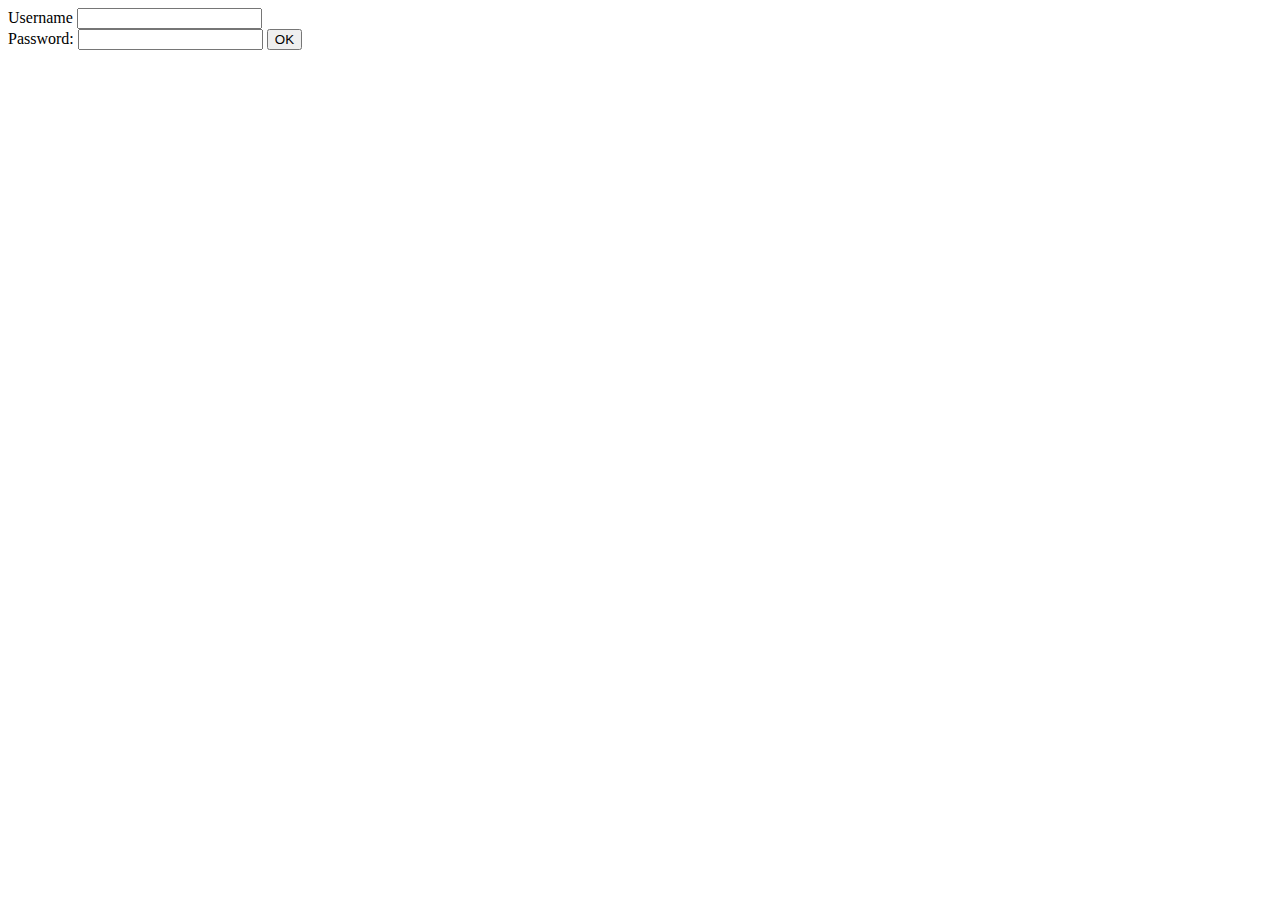
<file: day04/ex01/index.html>
<html><body>
<form name="create.php" action="create.php" method="POST">
   Username <input type="text" name="login" value="" />
   <br />
   Password: <input type="password" name="passwd" value="" />
<input type="submit" name="submit" value="OK" />
</form >
</body></html>
</file>
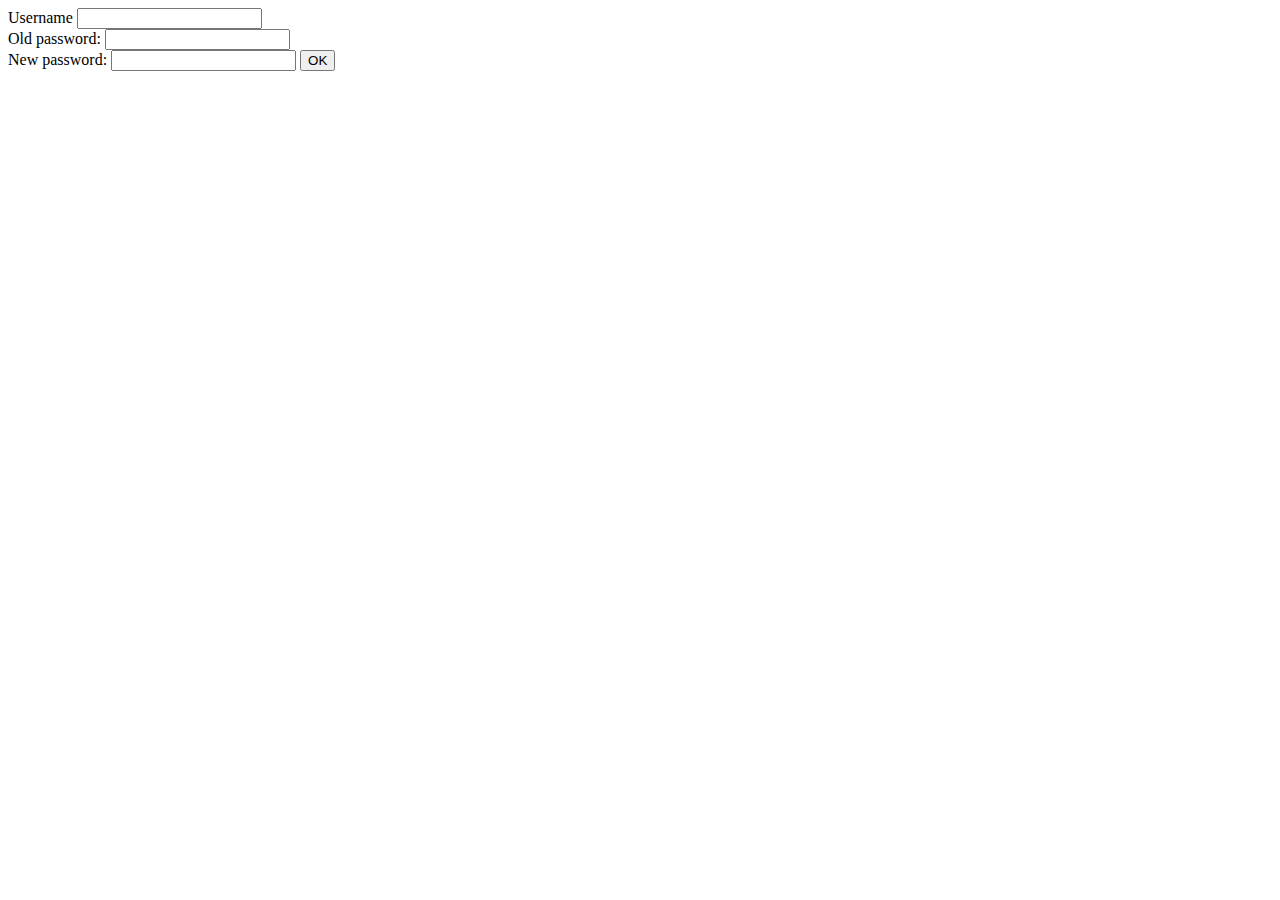
<file: day04/ex02/index.html>
<html><body>
<form name="modif.php" action="modif.php" method="POST">
   Username <input type="text" name="login" value="" />
   <br />
   Old password: <input type="password" name="oldpw" value="" />
   <br />
   New password: <input type="password" name="newpw" value="" />

<input type="submit" name="submit" value="OK" />
</form >
</body></html>
</file>
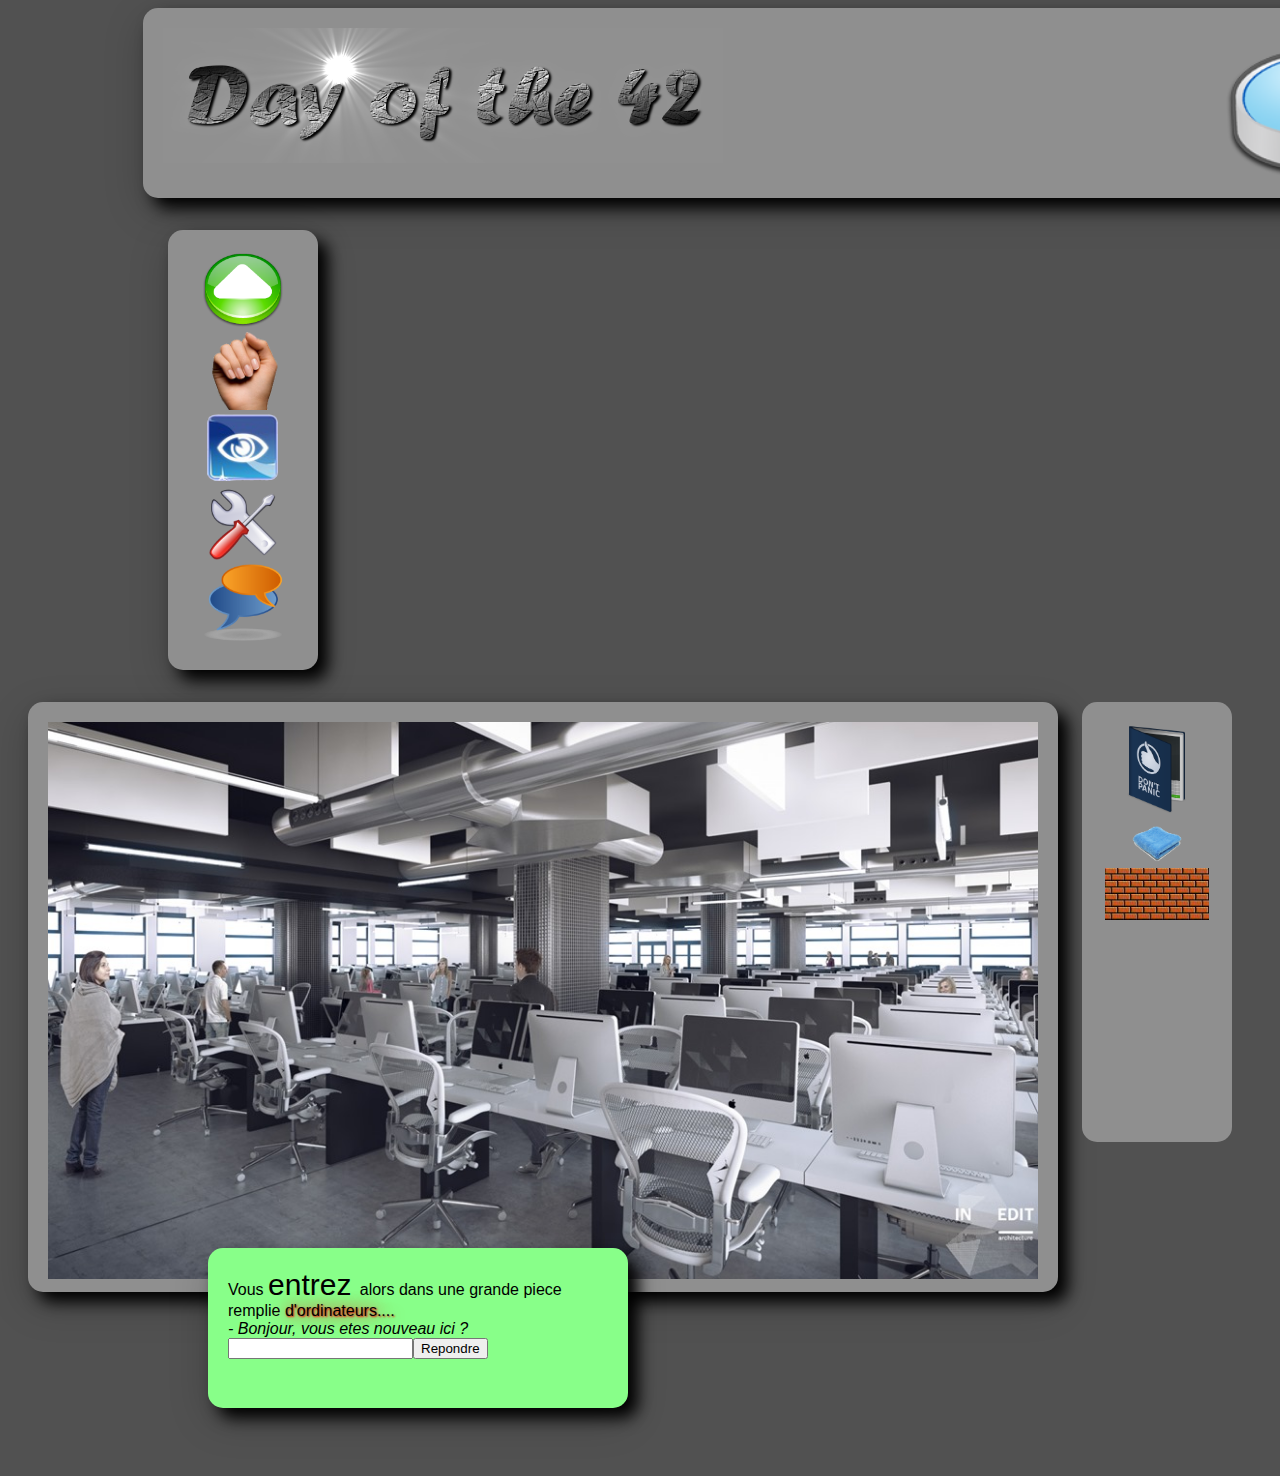
<file: day00/ex02/doft.html>
<!-- *********************************************************************** -->
<!--                                                                         -->
<!--                                                      :::      ::::::::  -->
<!-- doft.html                                          :+:      :+:    :+:  -->
<!--                                                  +:+ +:+         +:+    -->
<!-- By: vludan <marvin@42.fr>                      +#+  +:+       +#+       -->
<!--                                              +#+#+#+#+#+   +#+          -->
<!-- Created: 2018/04/02 14:49:41 by vludan            #+#    #+#            -->
<!-- Updated: 2018/04/03 11:58:14 by vludan           ###   ########.fr      -->
<!--                                                                         -->
<!-- *********************************************************************** -->

<HTML>
	<HEAD>
		<LINK rel="stylesheet" href="doft.css">
		<TITLE> Day of the 42</TITLE>
	</HEAD>
	<BODY>
		<div class="boxbig">
		<p class="boxlogo" title="Header">
			<IMG src="resources/day_of_the_42.png" width="40%" height="90%"
			title="Logo">
			<A HREF="https://www.disney.com"><IMG src="resources/reload.png"
					align="right" width="30px" style="margin:0px 0px"
					title="Start from the beginning"></A>
			<A HREF="https://www.relaischateaux.com"><IMG
				src="resources/close.gif" id="close" align="right" width="30px"
													   title="Disconnect"></A>
			<IMG src="resources/loupe.png" id="loupe" align="right" width="320px"
			style="margin:0px 30px" title="Check it">
		</p>
		<p class="boxleft" title="User panel">
			<IMG src="resources/arrow.png" width="80px" title="Advance">
			<IMG src="resources/main.png" width="80px" title="Take">
			<IMG src="resources/oeil.png" width="80px" title="Look">
			<IMG src="resources/outil.png" width="80px" title="Use">
			<IMG src="resources/chat-icon.png" width="80px" title="Speak">
		</p>
		<p class="boxcenter" title="Main"> <IMG src="resources/cluster.jpg"
		width="100%" usemap="#clustermap">
		</p>
		<map name="clustermap">
			<area shape="rect" coords="200,300,500,500" href="https://www.ikea.com"
				title="IKEA">
			<area shape="rect" coords="500,200,900,500"
				href="https://www.apple.com" title="APPLE">
		</map>
		<p class="boxright" title="User panel">
			<IMG src="resources/book.png" width="70px" title="Help">
			<IMG src="resources/towel.png" width="70px" title="Hz">
			<BR />
			<IMG src="resources/brick.jpg" width="26px" class="brick"
			title="BB">
			<IMG src="resources/brick.jpg" width="26px" class="brick"
			title="BB">
			<IMG src="resources/brick.jpg" width="26px" class="brick"
			title="BB">
			<IMG src="resources/brick.jpg" width="26px" class="brick"
			title="BB">
			<IMG src="resources/brick.jpg" width="26px" class="brick"
			title="BB">
			<IMG src="resources/brick.jpg" width="26px" class="brick"
			title="BB">
			<IMG src="resources/brick.jpg" width="26px" class="brick"
			title="BB">
			<IMG src="resources/brick.jpg" width="26px" class="brick"
			title="BB">
		</p>
		</div>
		<div class="talkbrick">
			Vous <p style="font-size:30"> entrez </p> alors dans une grande piece remplie
			<p style="text-shadow: 1px 1px 2px red, 0 0 1em red"> d'ordinateurs....</p> <BR />
			<p style="font-style:italic;"> - Bonjour, vous etes nouveau ici ? </p>
			<BR />
			<input type="text"><button>Repondre</button>
		</div>
	</BODY>
</HTML>
</file>
<file: day00/ex02/doft.css>
.boxlogo {
	display: block;
	border-radius: 15px;
	background: rgb(143, 143, 143);
	padding: 20px;
	width: 1400px;
	height: 150px;
   	margin-left: 135;
	box-shadow: 10px 10px 16px 0 rgba(0, 0, 0, 1), 0 12px 40px 0 rgba(0, 0, 0, 0.19);
}

.boxleft {
	display: inline-block;
	border-radius: 15px;
	background: rgb(143, 143, 143);
	text-align: center;
	padding: 20px;
	width: 110px;
	height: 400px;
   	margin-left: 160;
	vertical-align: top;
	box-shadow: 10px 10px 16px 0 rgba(0, 0, 0, 1), 0 12px 40px 0 rgba(0, 0, 0, 0.19);
}

.boxbig {
	display: block;
}
.boxcenter {
	display: inline-block;
	border-radius: 15px;
	background: rgb(143, 143, 143);
	padding: 20px;
	width: 990px;
	height: 550px;
   	margin-left: 20;
	box-shadow: 10px 10px 16px 0 rgba(0, 0, 0, 1), 0 12px 40px 0 rgba(0, 0, 0, 0.19);

}
.boxright {
	text-align: center;
	display: inline-block;
	border-radius: 15px;
	background: rgb(143, 143, 143);
	padding: 20px;
	width: 110px;
	height: 400px;
   	margin-left: 20;
   	margin-right: 0;
	vertical-align: top;
	align
	box-shadow: 10px 10px 16px 0 rgba(0, 0, 0, 1), 0 12px 40px 0 rgba(0, 0, 0, 0.19);
}

.brick {
	margin: -2;
}

#close {
	position: relative;
	top: 130px;
	left: 30px;
}

#loupe {
	position: relative;
	top: 10;
	left: 60;
}

.talkbrick {
	position: relative;
	border-radius: 15px;
	background: #88FF89;
	padding: 20px;
	width: 380px;
	height: 120px;
	left: 200;
	bottom: 60;
	font-family: sans-serif;
	box-shadow: 10px 10px 16px 0 rgba(0, 0, 0, 1), 0 12px 40px 0 rgba(0, 0, 0, 0.19);
}

.centerimg
{
	display: block;
    margin-left: auto;
    margin-right: auto;
}

p
{
	display: inline;
}

body {
	background-color: rgb(81, 81, 81);
}
</file>
